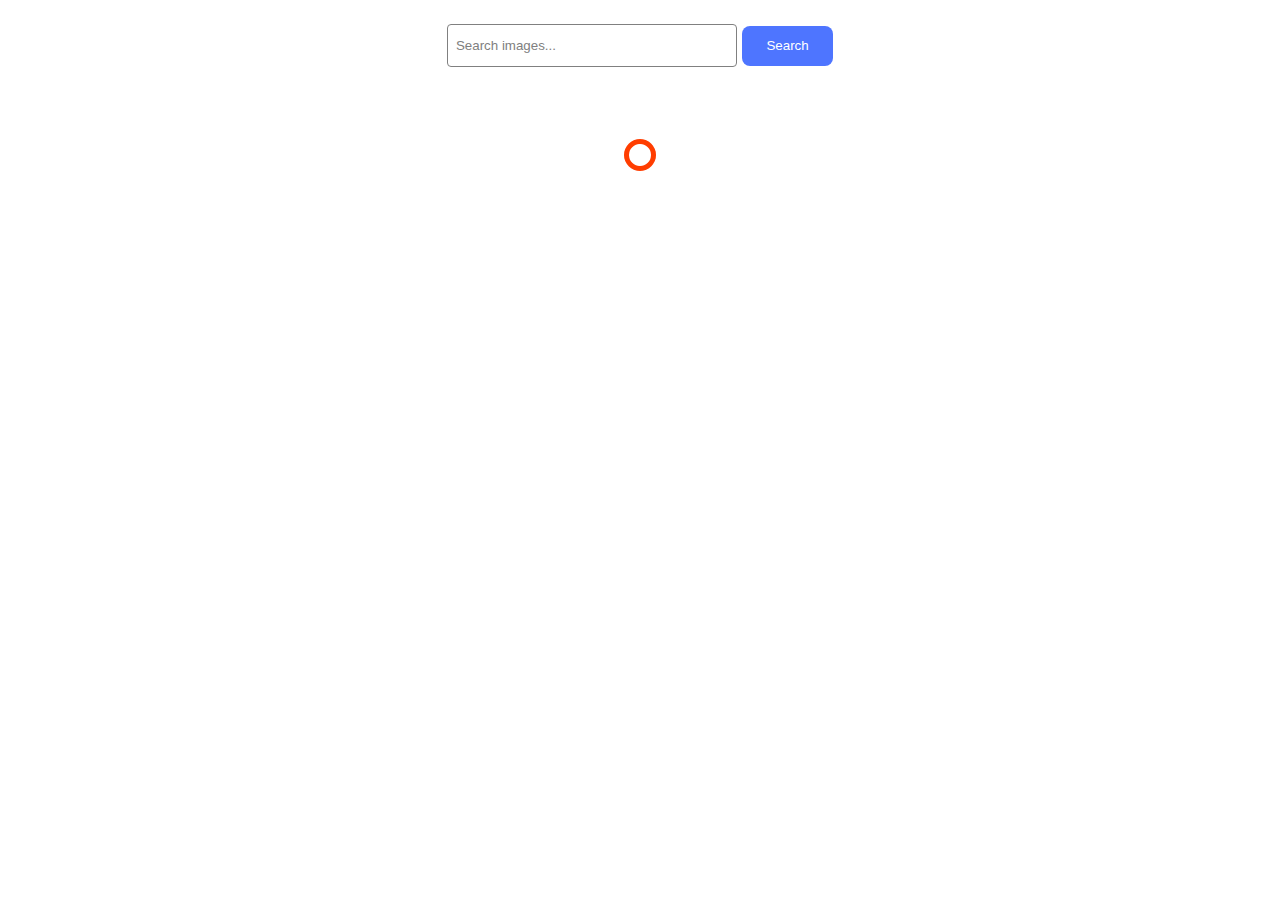
<file: src/index.html>
<!DOCTYPE html>
<html lang="en">
  <head>
    <meta charset="UTF-8" />
    <link rel="icon" type="image/svg+xml" href="/favicon.svg" />
    <meta name="viewport" content="width=device-width, initial-scale=1.0" />
    <title>Vanilla App Template</title>
    <link rel="stylesheet" href="./css/styles.css" />
  </head>
  <body>
    <main>
      <div class="container">
        <form class="form" form-js>
          <input
            class="input-form"
            type="text"
            name="input"
            placeholder="Search images..."
          />
          <button type="submit" class="submit-btn">Search</button>
        </form>
        <ul class="gallary"></ul>
        <span class="loader"></span>
        <ul class="gallery"></ul>
      </div>
    </main>
    <script type="module" src="./main.js"></script>
    <script type="module" src="./js/pixabay-api.js"></script>
  </body>
</html>
</file>
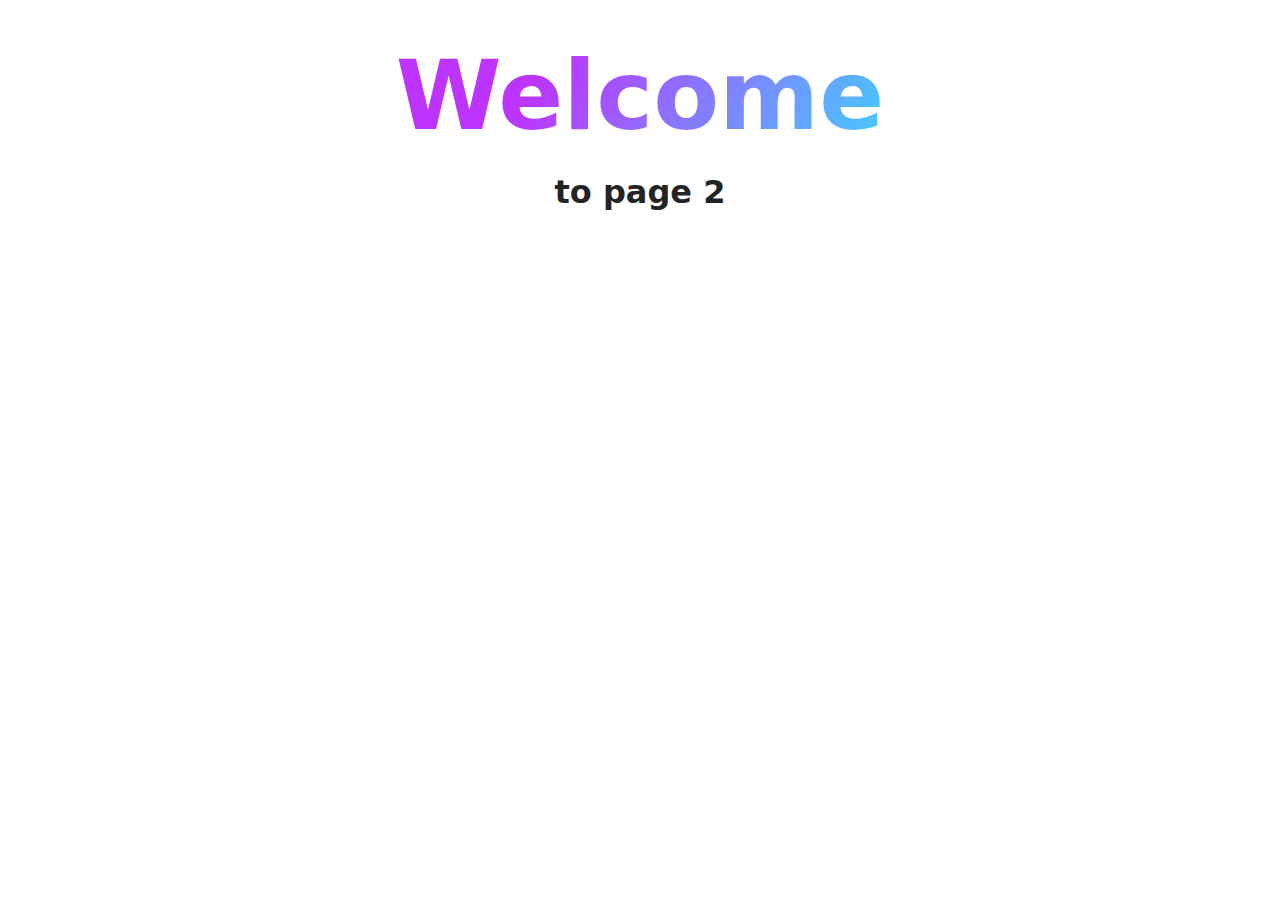
<file: src/page-2.html>
<!DOCTYPE html>
<html lang="en">
  <head>
    <meta charset="UTF-8" />
    <meta http-equiv="X-UA-Compatible" content="IE=edge" />
    <meta name="viewport" content="width=device-width, initial-scale=1.0" />
    <title>Page 2</title>
    <link rel="stylesheet" href="./css/styles.css" />
  </head>
  <body>
    <load
      src="./partials/header.html"
      icon-path="./img/sprite.svg#logo"
      highlight-act="active"
    />

    <main>
      <div class="container">
        <h1 class="main-title">
          <span class="main-title-gradient">Welcome</span> to page 2
        </h1>
        <load src="./partials/back-link.html" />
      </div>
    </main>

    <load src="./partials/footer.html" />
  </body>
</html>
</file>
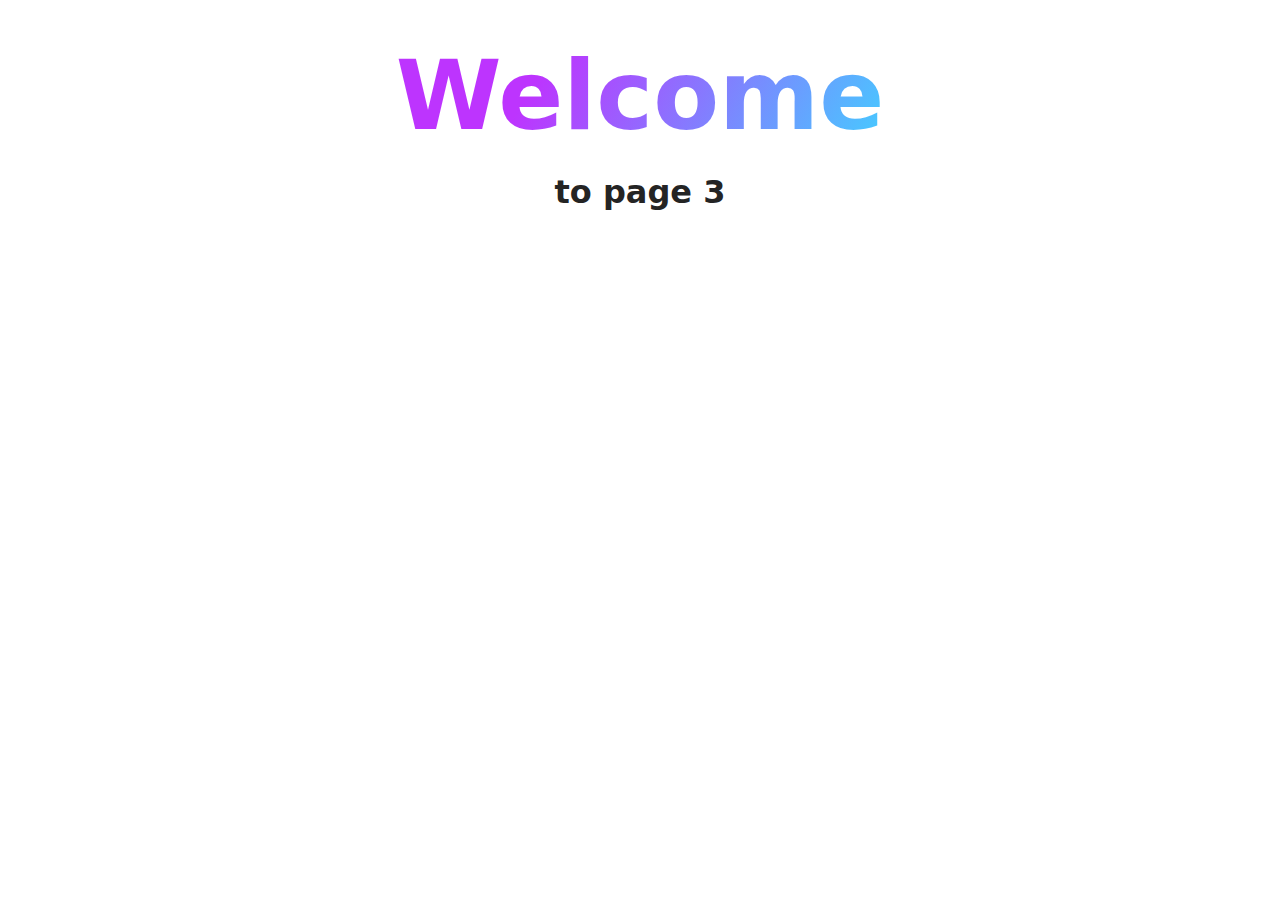
<file: src/page-3.html>
<!DOCTYPE html>
<html lang="en">
  <head>
    <meta charset="UTF-8" />
    <meta http-equiv="X-UA-Compatible" content="IE=edge" />
    <meta name="viewport" content="width=device-width, initial-scale=1.0" />
    <title>Page 3</title>
    <link rel="stylesheet" href="./css/styles.css" />
  </head>
  <body>
    <load
      src="./partials/header.html"
      icon-path="./img/sprite.svg#logo"
      highlight-curr="active"
    />

    <main>
      <div class="container">
        <h1 class="main-title">
          <span class="main-title-gradient">Welcome</span> to page 3
        </h1>
        <load src="./partials/back-link.html" />
      </div>
    </main>

    <load src="./partials/footer.html" />
  </body>
</html>
</file>
<file: src/css/styles.css>
/**
  |============================
  | include css partials with
  | default @import url()
  |============================
*/
/* Common styles */
@import url('./reset.css');
@import url('./base.css');
@import url('./container.css');
@import url('./animations.css');

/* Sections style */
@import url('./header.css');
@import url('./vite-promo.css');
@import url('./badges.css');
@import url('./back-link.css');
@import url('./footer.css');

.loader {
  width: 48px;
  height: 48px;
  border-radius: 50%;
  position: relative;
  animation: rotate 1s linear infinite;
}
.loader::before,
.loader::after {
  content: '';
  box-sizing: border-box;
  position: absolute;
  inset: 0px;
  border-radius: 50%;
  border: 5px solid #fff;
  animation: prixClipFix 2s linear infinite;
}
.loader::after {
  inset: 8px;
  transform: rotate3d(90, 90, 0, 180deg);
  border-color: #ff3d00;
}

@keyframes rotate {
  0% {
    transform: rotate(0deg);
  }
  100% {
    transform: rotate(360deg);
  }
}

@keyframes prixClipFix {
  0% {
    clip-path: polygon(50% 50%, 0 0, 0 0, 0 0, 0 0, 0 0);
  }
  50% {
    clip-path: polygon(50% 50%, 0 0, 100% 0, 100% 0, 100% 0, 100% 0);
  }
  75%,
  100% {
    clip-path: polygon(50% 50%, 0 0, 100% 0, 100% 100%, 100% 100%, 100% 100%);
  }
}
.gallery {
  display: flex;
  flex-wrap: wrap;
  row-gap: 20px;
  justify-content: center;
  padding: 20px 0;
}

.gallery-item {
  margin-left: 20px;
  transition: transform 0.3s;
}

.gallery-item:hover,
.gallery-item:focus {
  box-shadow: 0px 1px 6px rgba(46, 47, 66, 0.08),
    0px 1px 1px rgba(46, 47, 66, 0.16), 0px 2px 1px rgba(46, 47, 66, 0.08);
  transform: scale(1.05);
}

.gallery-link {
  min-width: 320px;
  flex-basis: calc((100% - 80px) / 4);
  min-width: 320px;
}

.gallery-link:hover {
  cursor: zoom-in;
}

.gallery-image {
  display: block;
  height: 30vh;
  object-fit: cover;
}

.gallery-item-info {
  display: flex;
  gap: 10px;
  align-items: center;
  justify-content: center;
  border: 1px solid #4f0491;
  border-top: none;
  padding: 10px 0;
}
.info-block {
  display: block;
  text-align: center;
}
.submit-btn {
  width: 91px;
  height: 40px;

  padding: 8px 16px 8px 16px;
  border: none;
  border-radius: 8px;
  opacity: 0px;
  background-color: #4e75ff;
  color: #fff;
}
.input-form {
  width: 272px;
  height: 25px;
  border-radius: 4px;
  border: 1px solid #808080;
  padding: 8px;
}
input::placeholder {
  color: #808080;
}
</file>
